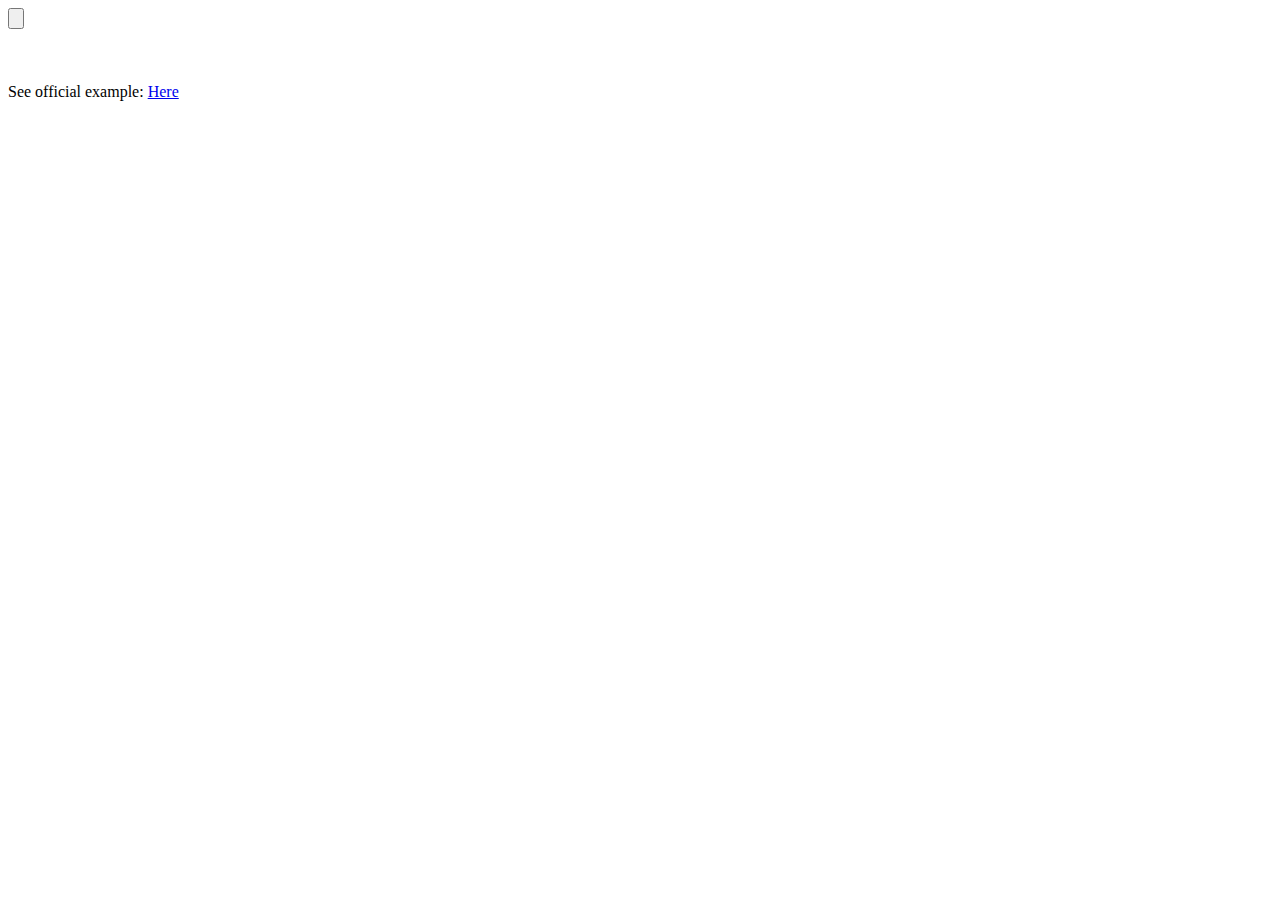
<file: templates/a.html>
<html><head>
    <meta charset="utf-8">
    <title>toastr examples</title>
    <link href="http://codeseven.github.io/toastr/build/toastr.min.css" rel="stylesheet" type="text/css">
    

</head>


            <input type="button" id="success" />
            <br><br><br><br>
            See official example: <a href='http://codeseven.github.io/toastr/demo.html' target='blank'>Here</a>
        

<script src="https://ajax.googleapis.com/ajax/libs/jquery/1.9.1/jquery.min.js"></script>
<script src="http://codeseven.github.io/toastr/build/toastr.min.js"></script>

<script type="text/javascript">
   $(function () {
       $('#success').click(function () {
           toastr.success("<b>Ваша заявка принята.</b><br>Спасибо за интерес к нашему проекту. Мы с вами свяжемся в ближайщее время.");
       });
   });


</script>


</body></html>
</file>
